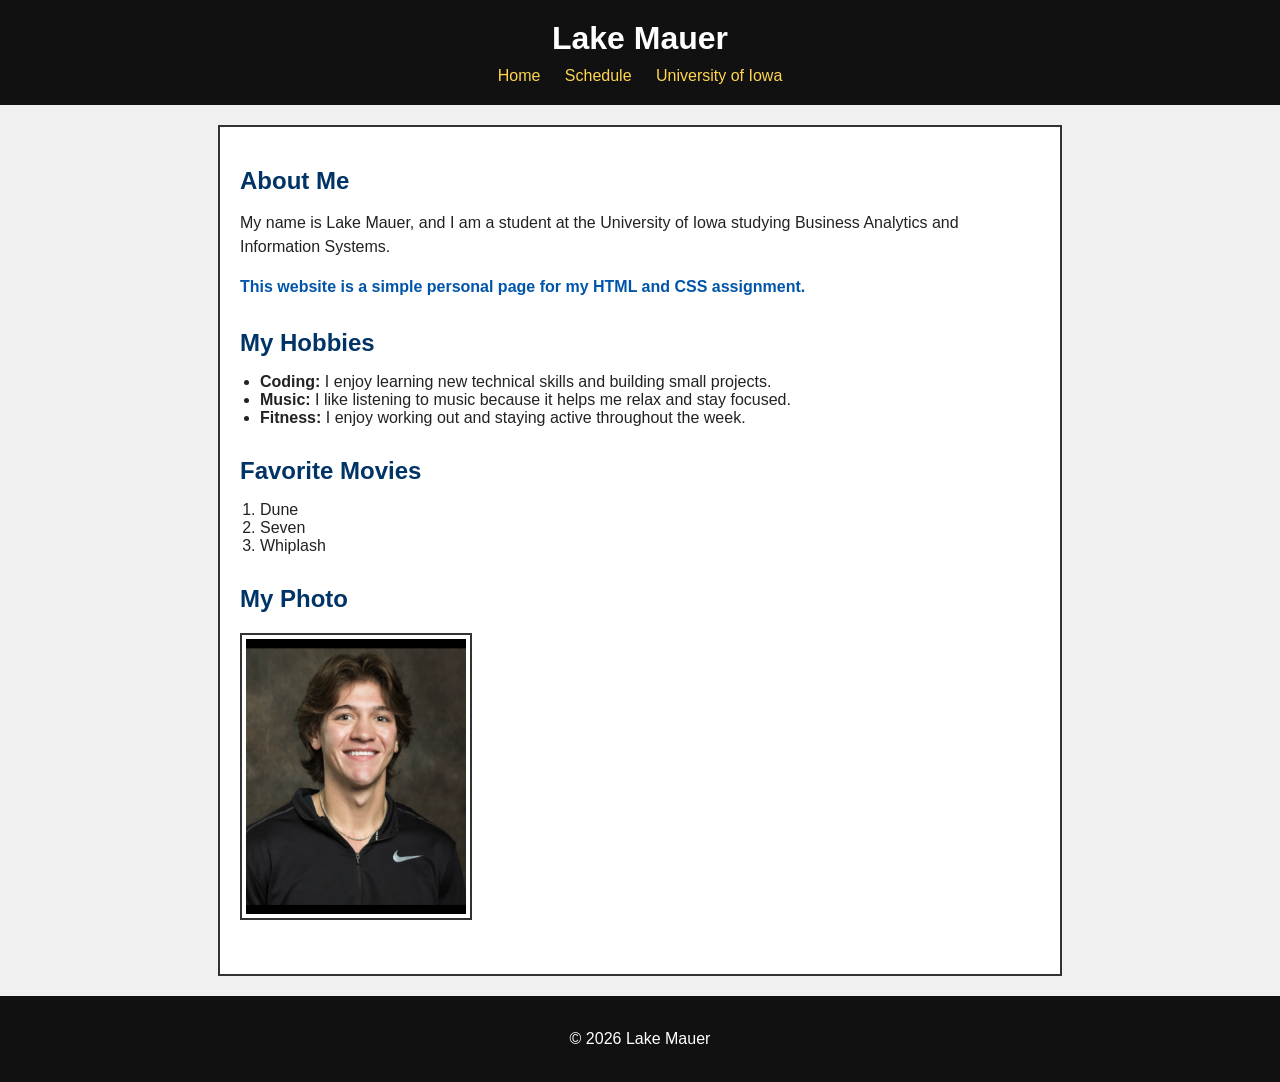
<file: index.html>
<!DOCTYPE html>
<html lang="en">

<head>
    <meta charset="UTF-8">
    <meta name="viewport" content="width=device-width, initial-scale=1.0">
    <title>Lake Mauer | Home</title>
    <link rel="stylesheet" href="style/stylesheet.css">
</head>

<body>

    <header>
        <h1>Lake Mauer</h1>
        <nav>
            <a href="index.html">Home</a>
            <a href="schedule.html">Schedule</a>
            <a href="https://uiowa.edu" target="_blank" rel="noopener noreferrer">University of Iowa</a>
        </nav>
    </header>

    <main>

        <section>
            <h2>About Me</h2>
            <p>
                My name is Lake Mauer, and I am a student at the University of Iowa studying
                Business Analytics and Information Systems.
            </p>
            <p class="highlight">
                This website is a simple personal page for my HTML and CSS assignment.
            </p>
        </section>

        <section>
            <h2>My Hobbies</h2>
            <ul>
                <li><strong>Coding:</strong> I enjoy learning new technical skills and building small projects.</li>
                <li><strong>Music:</strong> I like listening to music because it helps me relax and stay focused.</li>
                <li><strong>Fitness:</strong> I enjoy working out and staying active throughout the week.</li>
            </ul>
        </section>

        <section>
            <h2>Favorite Movies</h2>
            <ol>
                <li>Dune</li>
                <li>Seven</li>
                <li>Whiplash</li>
            </ol>
        </section>

        <section>
            <h2>My Photo</h2>
            <img src="images/LakeHeadshot.jpeg" alt="Headshot of Lake Mauer" width="220">
        </section>
    </main>

    <footer>
        <p>&copy; 2026 Lake Mauer</p>
    </footer>

</body>
</html>
</file>
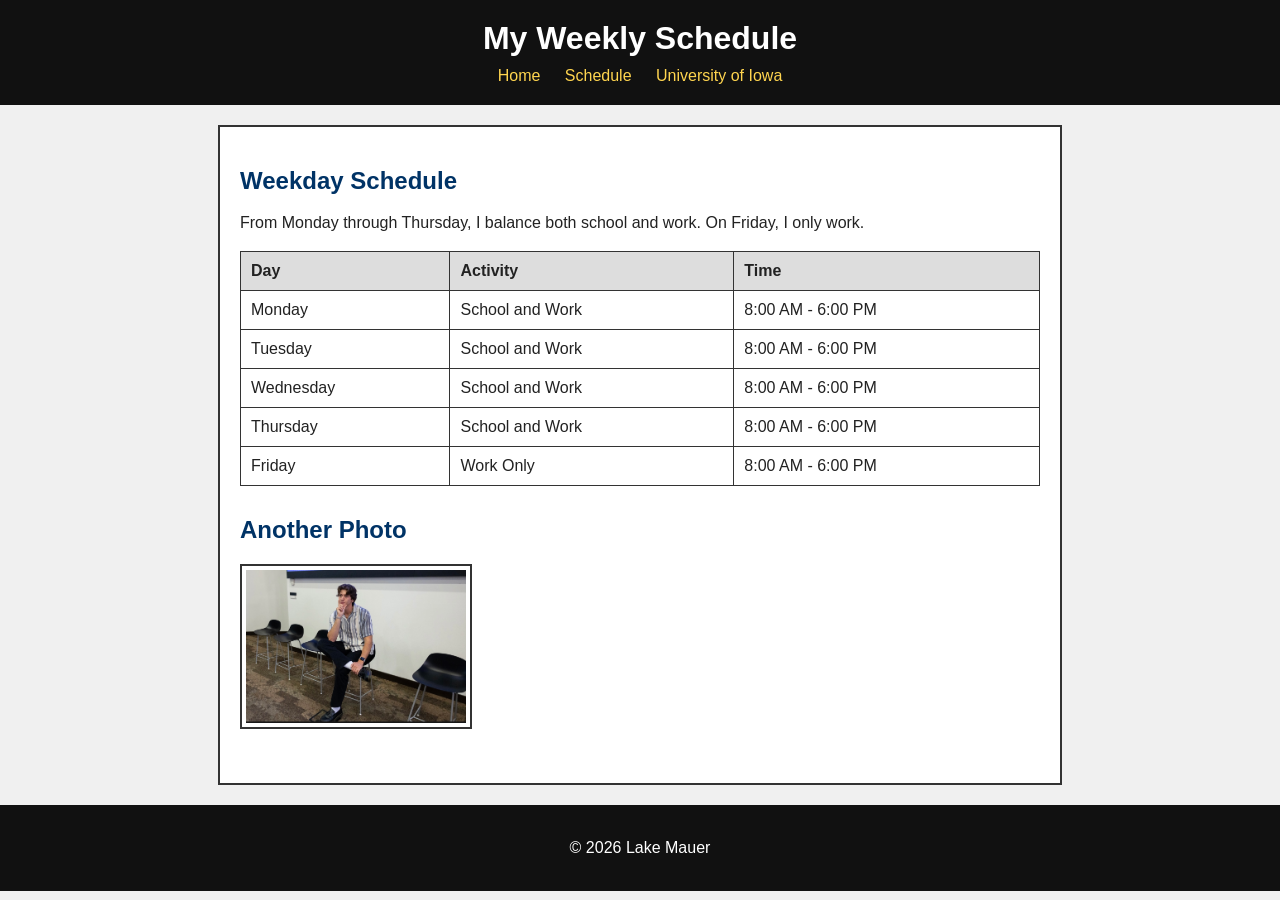
<file: schedule.html>
<!DOCTYPE html>
<html lang="en">

<head>
    <meta charset="UTF-8">
    <meta name="viewport" content="width=device-width, initial-scale=1.0">
    <title>Lake Mauer | Schedule</title>
    <link rel="stylesheet" href="style/stylesheet.css">
</head>

<body>

    <header>
        <h1>My Weekly Schedule</h1>
        <nav>
            <a href="index.html">Home</a>
            <a href="schedule.html">Schedule</a>
            <a href="https://uiowa.edu" target="_blank" rel="noopener noreferrer">University of Iowa</a>
        </nav>
    </header>

    <main>
        <section>
            <h2>Weekday Schedule</h2>
            <p>
                From Monday through Thursday, I balance both school and work. On Friday, I only work.
            </p>

            <table>
                <thead>
                    <tr>
                        <th>Day</th>
                        <th>Activity</th>
                        <th>Time</th>
                    </tr>
                </thead>
                <tbody>
                    <tr>
                        <td>Monday</td>
                        <td>School and Work</td>
                        <td>8:00 AM - 6:00 PM</td>
                    </tr>
                    <tr>
                        <td>Tuesday</td>
                        <td>School and Work</td>
                        <td>8:00 AM - 6:00 PM</td>
                    </tr>
                    <tr>
                        <td>Wednesday</td>
                        <td>School and Work</td>
                        <td>8:00 AM - 6:00 PM</td>
                    </tr>
                    <tr>
                        <td>Thursday</td>
                        <td>School and Work</td>
                        <td>8:00 AM - 6:00 PM</td>
                    </tr>
                    <tr>
                        <td>Friday</td>
                        <td>Work Only</td>
                        <td>8:00 AM - 6:00 PM</td>
                    </tr>
                </tbody>
            </table>
        </section>

        <section>
            <h2>Another Photo</h2>
            <img src="images/LakeSecondPhoto.jpeg" alt="Photo of Lake Mauer" width="220">
        </section>
    </main>

    <footer>
        <p>&copy; 2026 Lake Mauer</p>
    </footer>
    
</body>
</html>
</file>
<file: style/stylesheet.css>
body {
    background-color: #f0f0f0;
    font-family: Arial, sans-serif;
    margin: 0;
    color: #222222;
}

header {
    background-color: #111111;
    color: white;
    padding: 20px;
    text-align: center;
}

nav {
    margin-top: 10px;
}

nav a {
    color: #ffd54f;
    text-decoration: none;
    margin: 0 10px;
}

main {
    background-color: white;
    max-width: 800px;
    margin: 20px auto;
    padding: 20px;
    border: 2px solid #333333;
}

section {
    margin-bottom: 30px;
}

h1 {
    margin: 0;
}

h2 {
    color: #003366;
    margin-bottom: 10px;
}

p {
    line-height: 1.5;
}

ul,
ol {
    padding-left: 20px;
}

img {
    border: 2px solid #333333;
    padding: 4px;
    margin-top: 10px;
}

table {
    width: 100%;
    border-collapse: collapse;
    margin-top: 15px;
}

th,
td {
    border: 1px solid #333333;
    padding: 10px;
    text-align: left;
}

th {
    background-color: #dddddd;
}

footer {
    text-align: center;
    padding: 15px;
    background-color: #111111;
    color: white;
}

.highlight {
    font-weight: bold;
    color: #0055aa;
}
</file>
